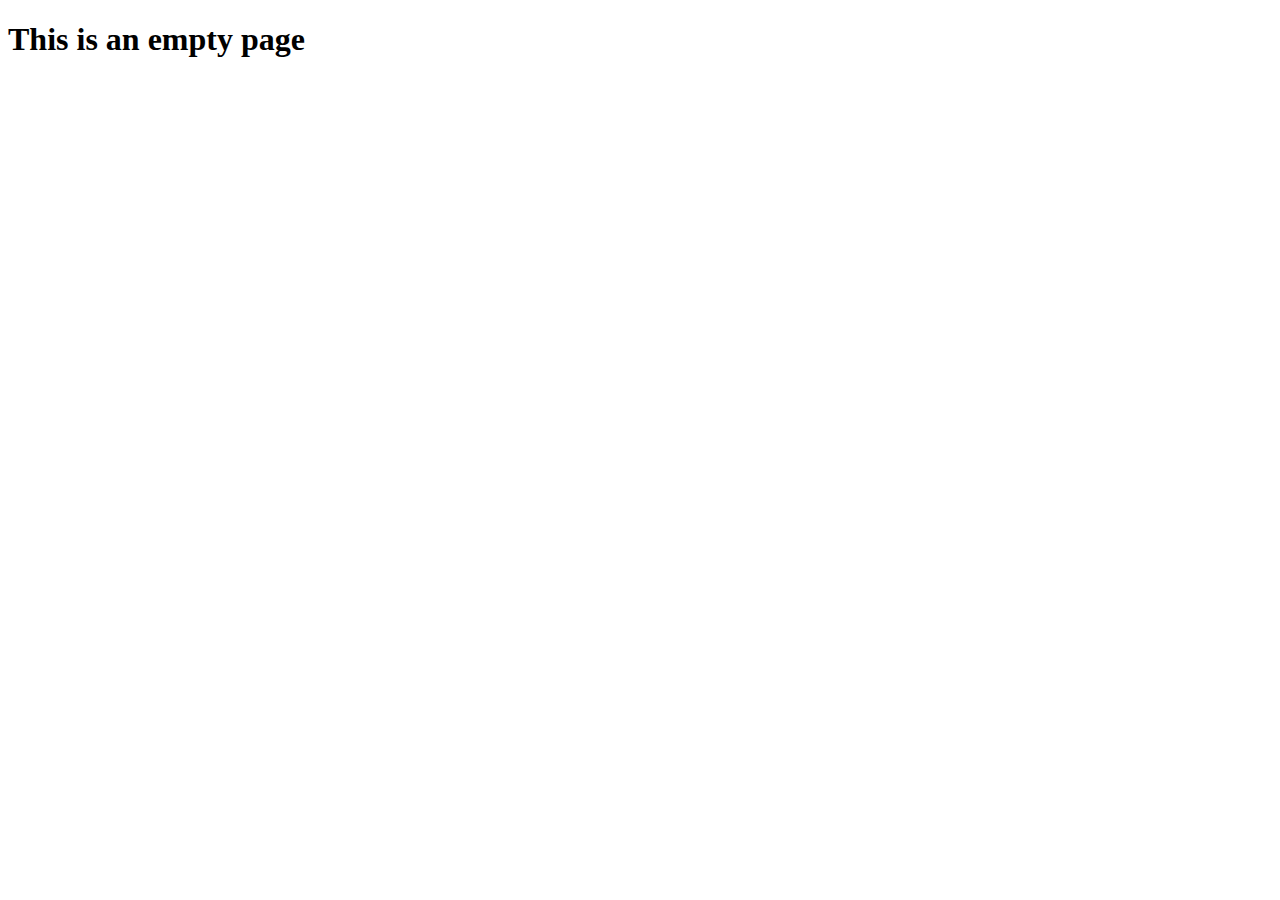
<file: empty.html>
<!DOCTYPE html>
<html lang="en">
<head>
    <meta charset="UTF-8">
    <meta name="viewport" content="width=device-width, initial-scale=1.0">
    <title>Empty Page</title>
</head>
<body>
    <h1>This is an empty page</h1>
</body>
</html>
</file>
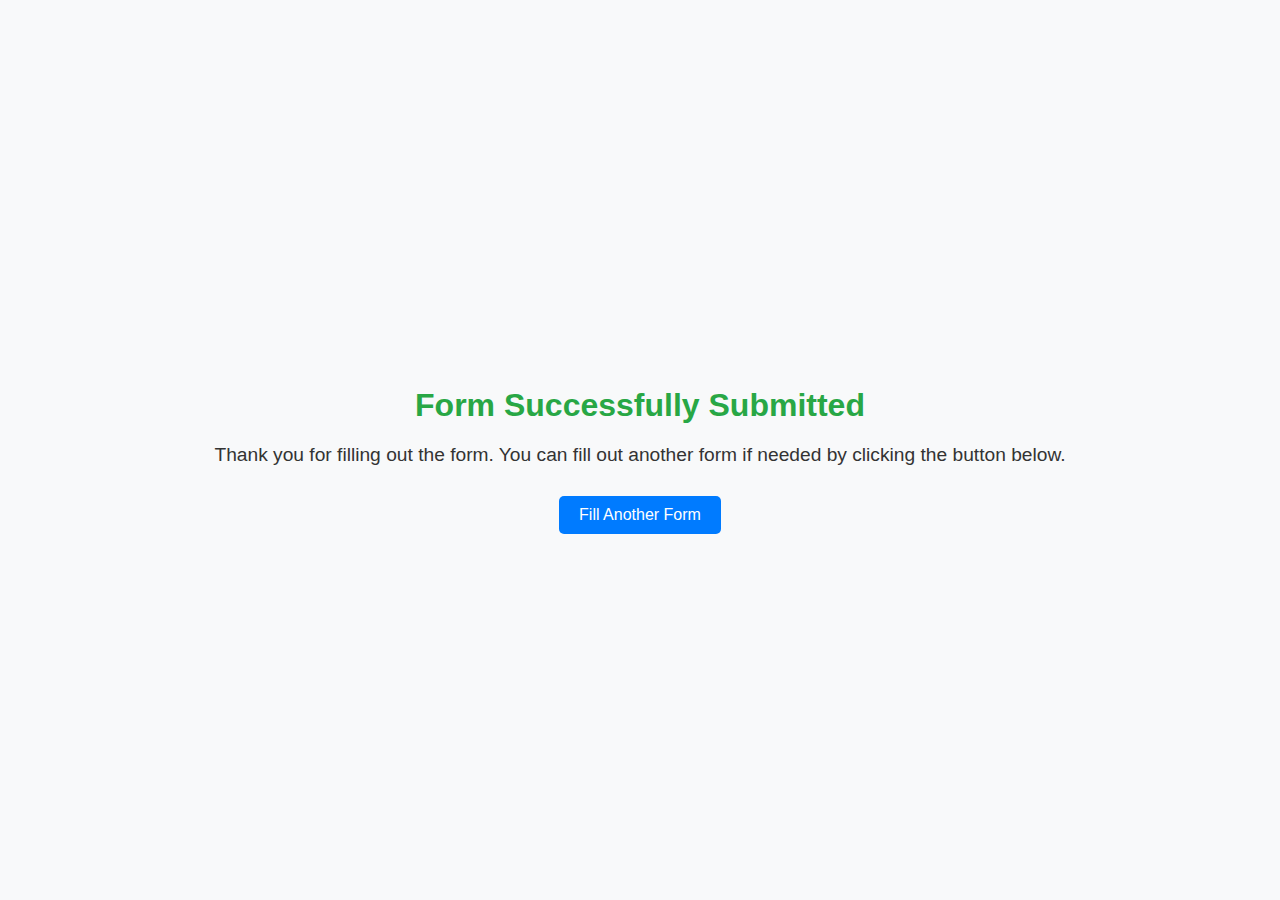
<file: submitted.html>
<!DOCTYPE html>
<html lang="en">
<head>
    <meta charset="UTF-8">
    <meta name="viewport" content="width=device-width, initial-scale=1.0">
    <title>Form Submitted</title>
    <style>
        body {
            font-family: Arial, sans-serif;
            display: flex;
            flex-direction: column;
            justify-content: center;
            align-items: center;
            height: 100vh;
            margin: 0;
            background-color: #f8f9fa;
            color: #333;
        }
        h1 {
            color: #28a745;
            margin-bottom: 10px;
        }
        p {
            margin: 10px 0;
            font-size: 1.2em;
            text-align: center;
        }
        button {
            background-color: #007bff;
            color: white;
            border: none;
            padding: 10px 20px;
            font-size: 1em;
            border-radius: 5px;
            cursor: pointer;
            transition: background-color 0.3s ease;
            margin-top: 20px;
        }
        button:hover {
            background-color: #0056b3;
        }
    </style>
</head>
<body>
    <h1>Form Successfully Submitted</h1>
    <p>Thank you for filling out the form. You can fill out another form if needed by clicking the button below.</p>
    <button onclick="fillAnother()">Fill Another Form</button>

    <script>
        function fillAnother() {
            window.location.href = 'index.html';
        }
    </script>
</body>
</html>
</file>
